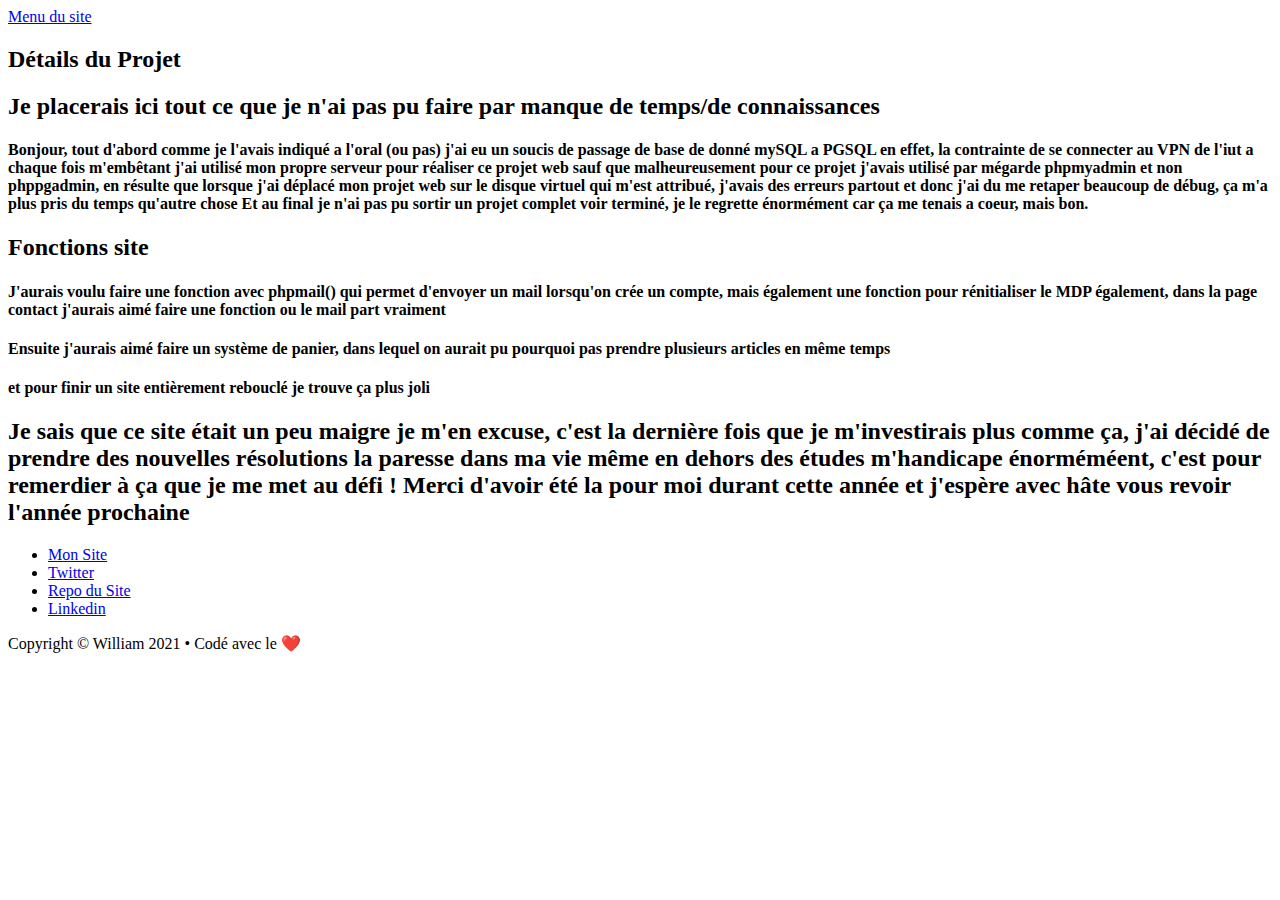
<file: assets/surprise/surprise.html>
<!DOCTYPE html>
<html lang="fr">

  <head>

    <meta charset="utf-8">
    <meta name="viewport" content="width=device-width, initial-scale=1, shrink-to-fit=no">
    <meta name="description" content="">
    <meta name="author" content="">
    <link href="https://fonts.googleapis.com/css?family=Roboto:100,100i,300,300i,400,400i,500,500i,700,700i,900,900i&display=swap" rel="stylesheet">

        <title>PostR Expert - Info</title>

        <a href="../../index.php">Menu du site</a>
                <h2>Détails du Projet</h2>
                <h2>Je placerais ici tout ce que je n'ai pas pu faire par manque de temps/de connaissances</h2>
                <h4>Bonjour, tout d'abord comme je l'avais indiqué a l'oral (ou pas) j'ai eu un soucis de passage de base de donné mySQL a PGSQL
                  en effet, la contrainte de se connecter au VPN de l'iut a chaque fois m'embêtant j'ai utilisé mon propre serveur pour réaliser ce projet web
                  sauf que malheureusement pour ce projet j'avais utilisé par mégarde  phpmyadmin et non phppgadmin, en résulte que lorsque j'ai déplacé mon projet web sur le
                  disque virtuel qui m'est attribué, j'avais des erreurs partout et donc j'ai du me retaper beaucoup de débug, ça m'a plus pris du temps qu'autre chose
                  Et au final je n'ai pas pu sortir un projet complet voir terminé, je le regrette énormément car ça me tenais a coeur, mais bon.
                </h4>

                <h2>Fonctions site</h2>
                <h4>J'aurais voulu faire une fonction avec phpmail() qui permet d'envoyer un mail lorsqu'on crée un compte, mais également une fonction pour rénitialiser le MDP
                  également, dans la page contact j'aurais aimé faire une fonction ou le mail part vraiment</h4>
                  <h4>Ensuite j'aurais aimé faire un système de panier, dans lequel on aurait pu pourquoi pas prendre plusieurs articles en même temps</h4>
                  <h4>et pour finir un site entièrement rebouclé je trouve ça plus joli</h4>

                  <h2>Je sais que ce site était un peu maigre je m'en excuse, c'est la dernière fois que je m'investirais plus comme ça, j'ai décidé de prendre des nouvelles résolutions
                    la paresse dans ma vie même en dehors des études m'handicape énorméméent, c'est pour remerdier à ça que je me met au défi !
                    Merci d'avoir été la pour moi durant cette année et j'espère avec hâte vous revoir l'année prochaine
                  </h2>
              </div>
            </div>
          </div>
        </div>
      </section>
    </div>
    
    
    <footer>
      <div class="container">
        <div class="row">
          <div class="col-lg-12">
            <ul class="social-icons">
              <li><a href="https://willydev.xyz/">Mon Site</a></li>
              <li><a href="https://twitter.com/willy_appl">Twitter</a></li>
              <li><a href="https://github.com/Wiillyyy">Repo du Site</a></li>
              <li><a href="#">Linkedin</a></li>
            </ul>
          </div>
          <div class="col-lg-12">
            <div class="copyright-text">
              <p>
                Copyright © William 2021 • Codé avec le ❤️
              </p>
              </p>
            </div>
          </div>
        </div>
      </div>
    </footer>

  </body>

</html>
</file>
